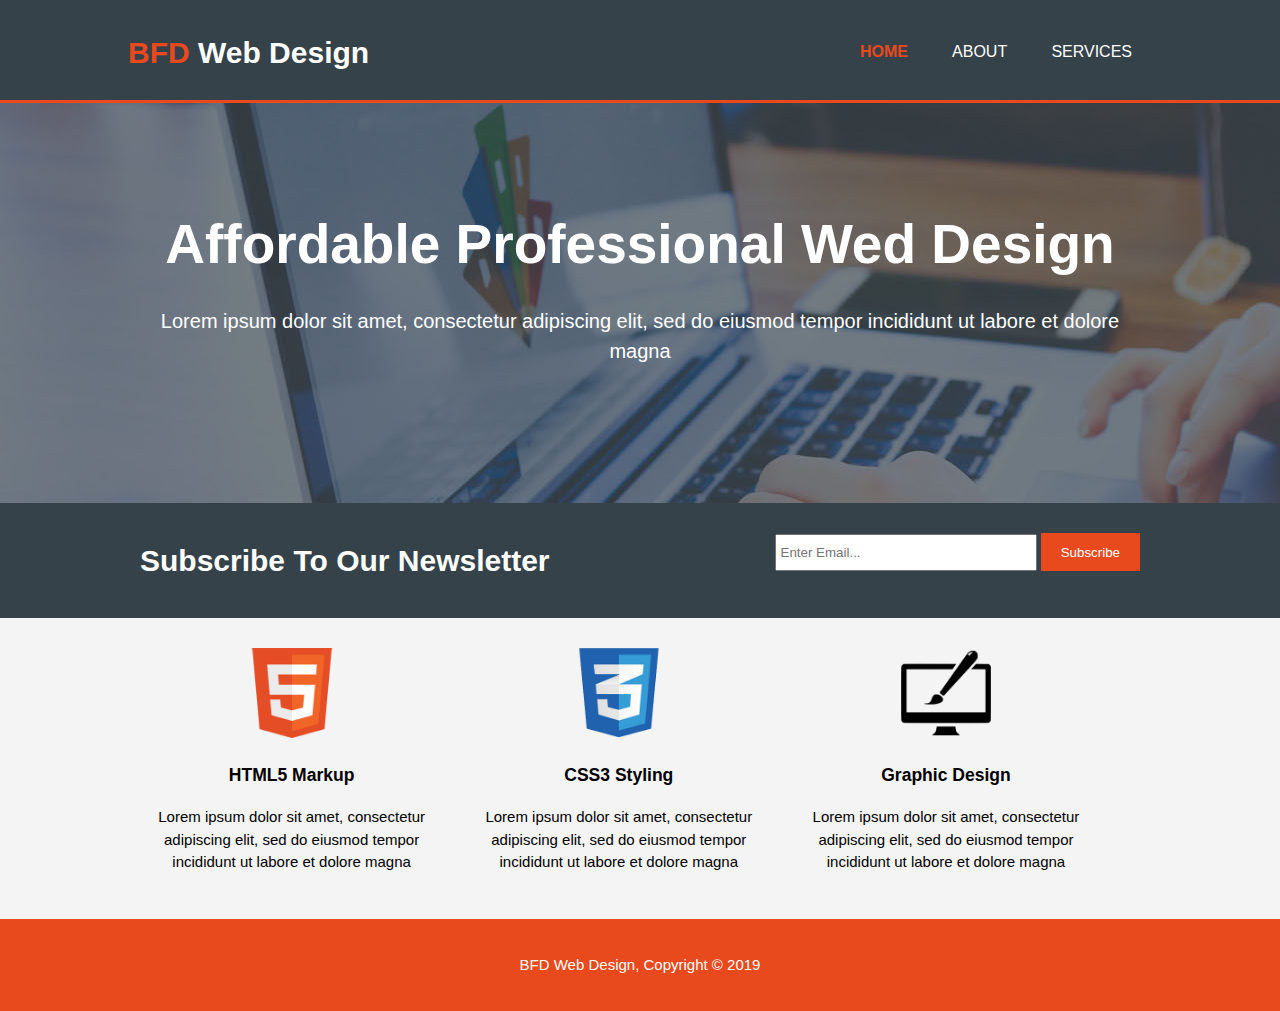
<file: index.html>
<!DOCTYPE html>
<html lang="en">
<head>
    <meta charset="UTF-8">
    <meta name="viewport" content="width=device-width, initial-scale=1.0">
    <meta http-equiv="X-UA-Compatible" content="ie=edge">
    <meta name="description" content="web design, Digital marketing">
    <meta name="author" content="Desmond Chydee">
    <title>BFD Web Design | Welcome</title>
    <link rel="stylesheet" href="./css/style.css">

</head>
<body>
    <header>
        <div class="container">
            <div id="branding">
                <h1><span class="highlight">BFD</span> Web Design</h1>
            </div>
            <nav>
                <ul>
                    <li class="current"><a href="index.html">Home</a></li>
                    <li><a href="about.html">About</a></li>
                    <li><a href="sevices.html">Services</a></li>
                </ul>
            </nav>
        </div>

    </header>

    <section id="showcase">
        <div class="container">
            <h1>Affordable Professional Wed Design</h1>
            <p>Lorem ipsum dolor sit amet, consectetur adipiscing elit, sed do eiusmod tempor incididunt ut labore et dolore magna </p>
        </div>
    </section>

    <section id="newsletter">
        <div class="container">
            <h1>Subscribe To Our Newsletter</h1>
            <form>
                <input type="email" placeholder="Enter Email..." />
                <button type="submit" class="button1">Subscribe</button>
            </form>
        </div>
    </section>

    <section id="boxes">
        <div class="container">
            <div class="box">
                <img src="./img/logo_html.png">
                <h3>HTML5 Markup</h3>
                <p>Lorem ipsum dolor sit amet, consectetur adipiscing elit, sed do eiusmod tempor incididunt ut labore et dolore magna </p>
            </div>
            <div class="box">
                    <img src="./img/logo_css.png">
                    <h3>CSS3 Styling</h3>
                    <p>Lorem ipsum dolor sit amet, consectetur adipiscing elit, sed do eiusmod tempor incididunt ut labore et dolore magna </p>
                </div>
                <div class="box">
                        <img src="./img/logo_brush.png">
                        <h3>Graphic Design</h3>
                        <p>Lorem ipsum dolor sit amet, consectetur adipiscing elit, sed do eiusmod tempor incididunt ut labore et dolore magna </p>
                    </div>
        </div>
    </section>

    <footer>
        <p>BFD Web Design, Copyright &copy; 2019</p>
    </footer>
    
</body>
</html>
</file>
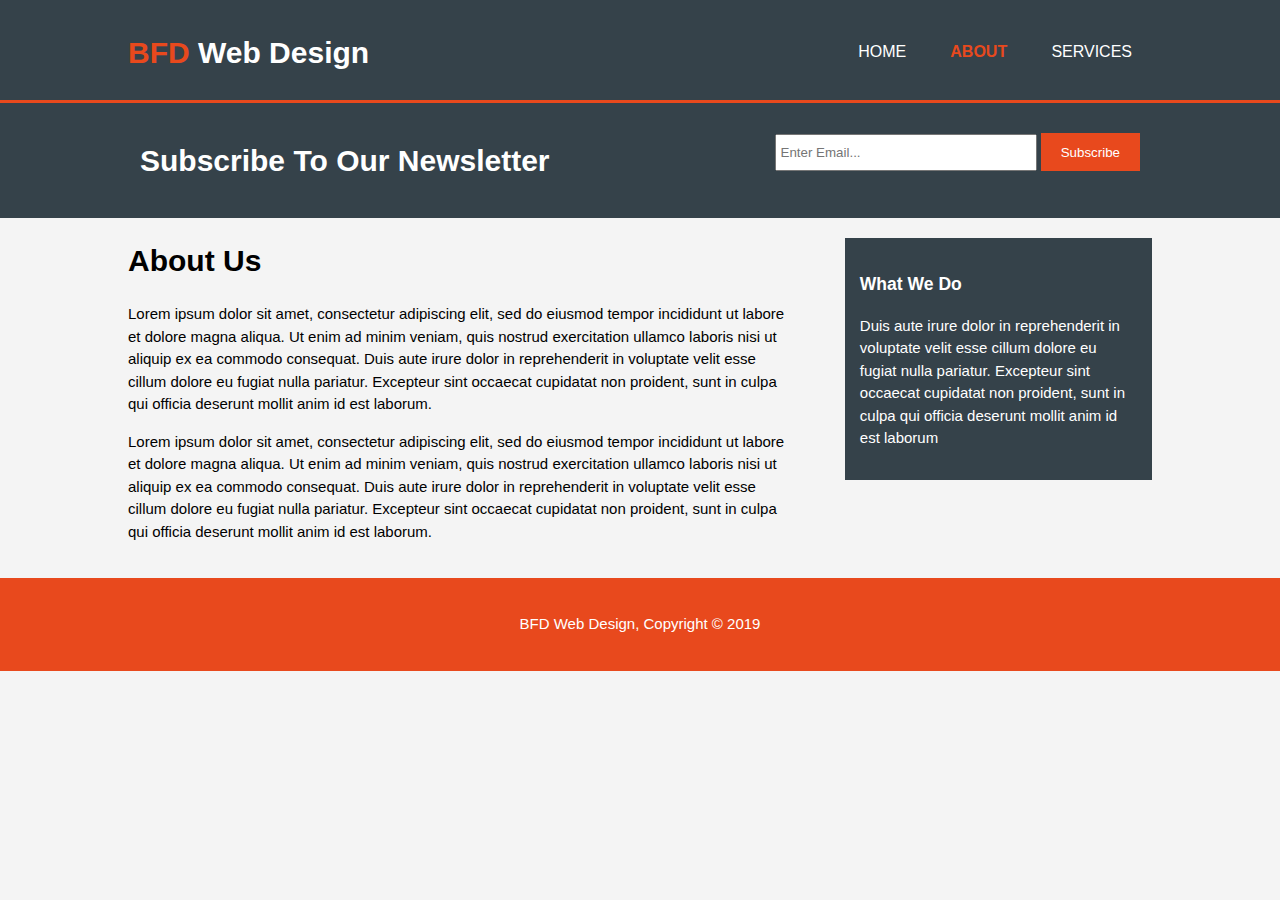
<file: about.html>
<!DOCTYPE html>
<html lang="en">
<head>
    <meta charset="UTF-8">
    <meta name="viewport" content="width=device-width, initial-scale=1.0">
    <meta http-equiv="X-UA-Compatible" content="ie=edge">
    <meta name="description" content="web design, Digital marketing">
    <meta name="author" content="Desmond Chydee">
    <title>About | Welcome</title>
    <link rel="stylesheet" href="./css/style.css">

</head>
<body>
    <header>
        <div class="container">
            <div id="branding">
                <h1><span class="highlight">BFD</span> Web Design</h1>
            </div>
            <nav>
                <ul>
                    <li><a href="index.html">Home</a></li>
                    <li class="current"><a href="about.html">About</a></li>
                    <li><a href="sevices.html">Services</a></li>
                </ul>
            </nav>
        </div>

    </header>

    <section id="newsletter">
        <div class="container">
            <h1>Subscribe To Our Newsletter</h1>
            <form>
                <input type="email" placeholder="Enter Email..." />
                <button type="submit" class="button1">Subscribe</button>
            </form>
        </div>
    </section>

    <section id="main">
        <div class="container">
            <article id="main-col">
                <h1 class="page-title">About Us</h1>
                <p>Lorem ipsum dolor sit amet, consectetur adipiscing elit, sed do eiusmod tempor incididunt ut labore et dolore magna aliqua. Ut enim ad minim veniam, quis nostrud exercitation ullamco laboris nisi ut aliquip ex ea commodo consequat. Duis aute irure dolor in reprehenderit in voluptate velit esse cillum dolore eu fugiat nulla pariatur. Excepteur sint occaecat cupidatat non proident, sunt in culpa qui officia deserunt mollit anim id est laborum.

                </p>
                <p>
                        Lorem ipsum dolor sit amet, consectetur adipiscing elit, sed do eiusmod tempor incididunt ut labore et dolore magna aliqua. Ut enim ad minim veniam, quis nostrud exercitation ullamco laboris nisi ut aliquip ex ea commodo consequat. Duis aute irure dolor in reprehenderit in voluptate velit esse cillum dolore eu fugiat nulla pariatur. Excepteur sint occaecat cupidatat non proident, sunt in culpa qui officia deserunt mollit anim id est laborum.
                </p>
            </article>
            <aside id="sidebar">
                <div class="dark">
                <h3>What We Do</h3>
                <p>
                        Duis aute irure dolor in reprehenderit in voluptate velit esse cillum dolore eu fugiat nulla pariatur. Excepteur sint occaecat cupidatat non proident, sunt in culpa qui officia deserunt mollit anim id est laborum
                </p>
            </div>
            </aside>
        </div>
    </section>

    <footer>
        <p>BFD Web Design, Copyright &copy; 2019</p>
    </footer>
    
</body>
</html>
</file>
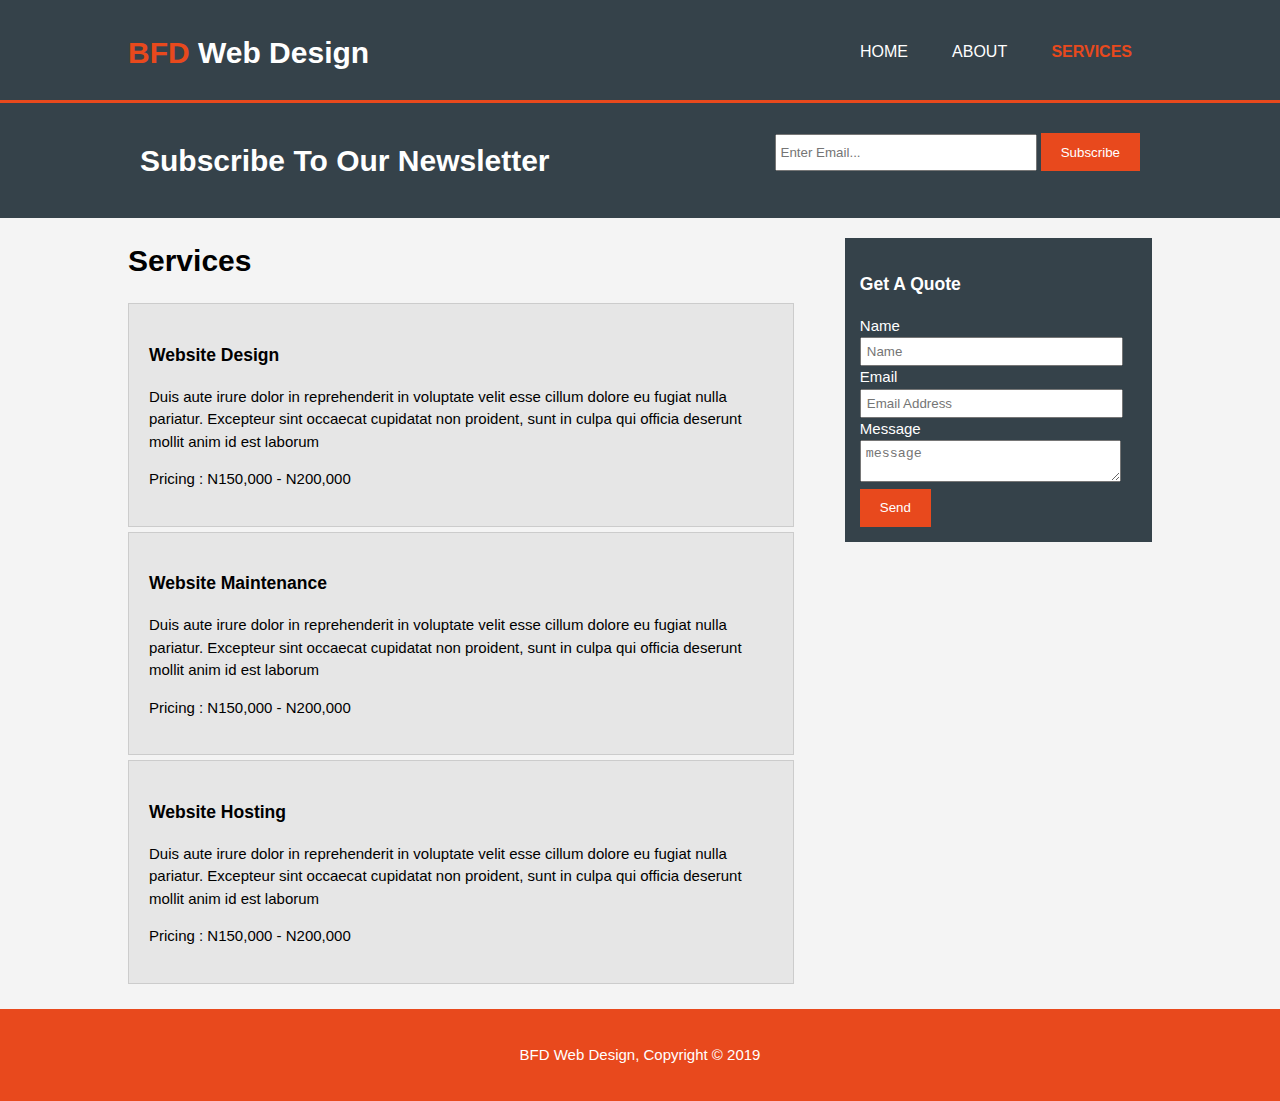
<file: sevices.html>
<!DOCTYPE html>
<html lang="en">
<head>
    <meta charset="UTF-8">
    <meta name="viewport" content="width=device-width, initial-scale=1.0">
    <meta http-equiv="X-UA-Compatible" content="ie=edge">
    <meta name="description" content="web design, Digital marketing">
    <meta name="author" content="Desmond Chydee">
    <title>Services | Welcome</title>
    <link rel="stylesheet" href="./css/style.css">

</head>
<body>
    <header>
        <div class="container">
            <div id="branding">
                <h1><span class="highlight">BFD</span> Web Design</h1>
            </div>
            <nav>
                <ul>
                    <li><a href="index.html">Home</a></li>
                    <li><a href="about.html">About</a></li>
                    <li class="current"><a href="sevices.html">Services</a></li>
                </ul>
            </nav>
        </div>

    </header>

    <section id="newsletter">
        <div class="container">
            <h1>Subscribe To Our Newsletter</h1>
            <form>
                <input type="email" placeholder="Enter Email..." />
                <button type="submit" class="button1">Subscribe</button>
            </form>
        </div>
    </section>

    <section id="main">
        <div class="container">
            <article id="main-col">
                <h1 class="page-title">Services</h1>
               <ul id="services">
                   <li><h3>Website Design</h3>
                   <p>
                        Duis aute irure dolor in reprehenderit in voluptate velit esse cillum dolore eu fugiat nulla pariatur. Excepteur sint occaecat cupidatat non proident, sunt in culpa qui officia deserunt mollit anim id est laborum
                </p>
                <p>Pricing : N150,000 - N200,000</p>
            </li>
                   <li><h3>Website Maintenance</h3>
                   <p>
                        Duis aute irure dolor in reprehenderit in voluptate velit esse cillum dolore eu fugiat nulla pariatur. Excepteur sint occaecat cupidatat non proident, sunt in culpa qui officia deserunt mollit anim id est laborum
                </p>
                <p>Pricing : N150,000 - N200,000</p>
                </li>
                   <li><h3>Website Hosting</h3>
                   <p>
                        Duis aute irure dolor in reprehenderit in voluptate velit esse cillum dolore eu fugiat nulla pariatur. Excepteur sint occaecat cupidatat non proident, sunt in culpa qui officia deserunt mollit anim id est laborum
                </p>
                <p>Pricing : N150,000 - N200,000</p>
                </li>
               </ul>
            </article>
            <aside id="sidebar">
                <div class="dark">
                <h3>Get A Quote</h3>
                <form class="quote">
                    <div>
                        <label>Name</label><br>
                        <input type="text" placeholder="Name"/>
                    </div>
                    <div>
                            <label>Email</label><br>
                            <input type="email" placeholder="Email Address"/>
                        </div>
                        <div>
                                <label>Message</label><br>
                                <textarea placeholder="message"></textarea>
                            </div>
                            <button class="button1" type="submit">Send</button>
                </form>
                    
            </div>
            </aside>
        </div>
    </section>

    <footer>
        <p>BFD Web Design, Copyright &copy; 2019</p>
    </footer>
    
</body>
</html>
</file>
<file: css/style.css>
body{
    font: 15px/1.5 Arial, Helvetica, sans-serif;
    padding: 0%;
    margin: 0%;
    background-color: #f4f4f4;
}
/* Global */
.container{
    width: 80%;
    margin: auto;
    overflow: hidden;
}

ul{
    margin: 0;
    padding: 0;
}

.dark{
    padding: 15px;
    background: #35424a;
    color: #ffffff;
    margin-top: 10px;
    margin-bottom: 10px;
}

.button1{
    height: 38px;
    background: #e8491d;
    border: none;
    padding-left: 20px;
    padding-right: 20px;
    color: white;
}

/*Header */
header{
    background-color: #35424a;
    color: #ffffff;
    padding-top: 30px;
    min-height: 70px;
    border-bottom: #e8491d 3px solid;
}

header a{
    color: #ffffff;
    text-decoration: none;
    text-transform: uppercase;
    font-size: 16px;
}
 

header li{
    display: inline;
    padding: 0 20px 0 20px;
}

header #branding{
    float: left;
}
header #branding h1{
    margin: 0;
}
header nav{
    float: right;
    margin-top: 10px;
}

header .highlight, header .current a{
    color: #e8491d;
    font-weight: bold;
}

header a:hover{
    color: #cccccc;
    font-weight: bold;
}

/* Showcase */
#showcase{
    min-height: 400px;
    background:url('../img/showcase.jpg') no-repeat 0 -400px;
    text-align: center;
    color: white;
}

#showcase h1{
    margin-top: 100px;
    font-size: 55px;
    margin-bottom: 10px;
}

#showcase p{
    font-size: 20px;
}

#newsletter{
    padding: 15px;
    color: #ffffff;
    background: #35424a;
}

#newsletter h1{
    float: left;
}

#newsletter form{
    float: right;
    margin-top: 15px;
}

#newsletter input[type="email"]{
    padding: 4px;
    height: 25px;
    width: 250px;
}

/*boxes */
#boxes{
    margin-top: 20px;
}

#boxes .box{
    float: left;
    text-align: center;
    width: 30%;
    padding: 10px;
}

#boxes .box img{
    width: 90px;
}
/* sidebar */
aside#sidebar{
    float: right;
    width: 30%;
    margin-top: 10px;
}

aside#sidebar .quote input, aside#sidebar .quote textarea{
    width: 90%;
    padding: 5px;
}

/* Article (main-col */
article#main-col{
    float: left;
    width: 65%;
}

/* Services */
ul#services li{
    list-style: none;
    padding: 20px;
    border: #cccccc solid 1px;
    margin-bottom: 5px;
    background: #e6e6e6;
}

footer{
    padding: 20px;
    margin-top: 20px;
    color: #ffffff;
    background-color: #e8491d;
    text-align: center;
}





/* media queries */
@media(max-width: 768px){
    header #branding, header nav, header nav li, #newsletter h1,
    #newsletter form, #boxes .box, article#main-col, aside#sidebar{
        float: none;
        text-align: center;
        width: 100%;
    }

    header{
        padding-bottom: 20px;
    }

    #showcase h1{
        margin-top: 40px;
    }

    #newsletter button, .quote button{
        display: block;
        width: 100%;
    }

    #newsletter form input[type="email"], .quote input, .quote textarea{
        width: 100%;
        margin-bottom: 5px;
    }
}
</file>
